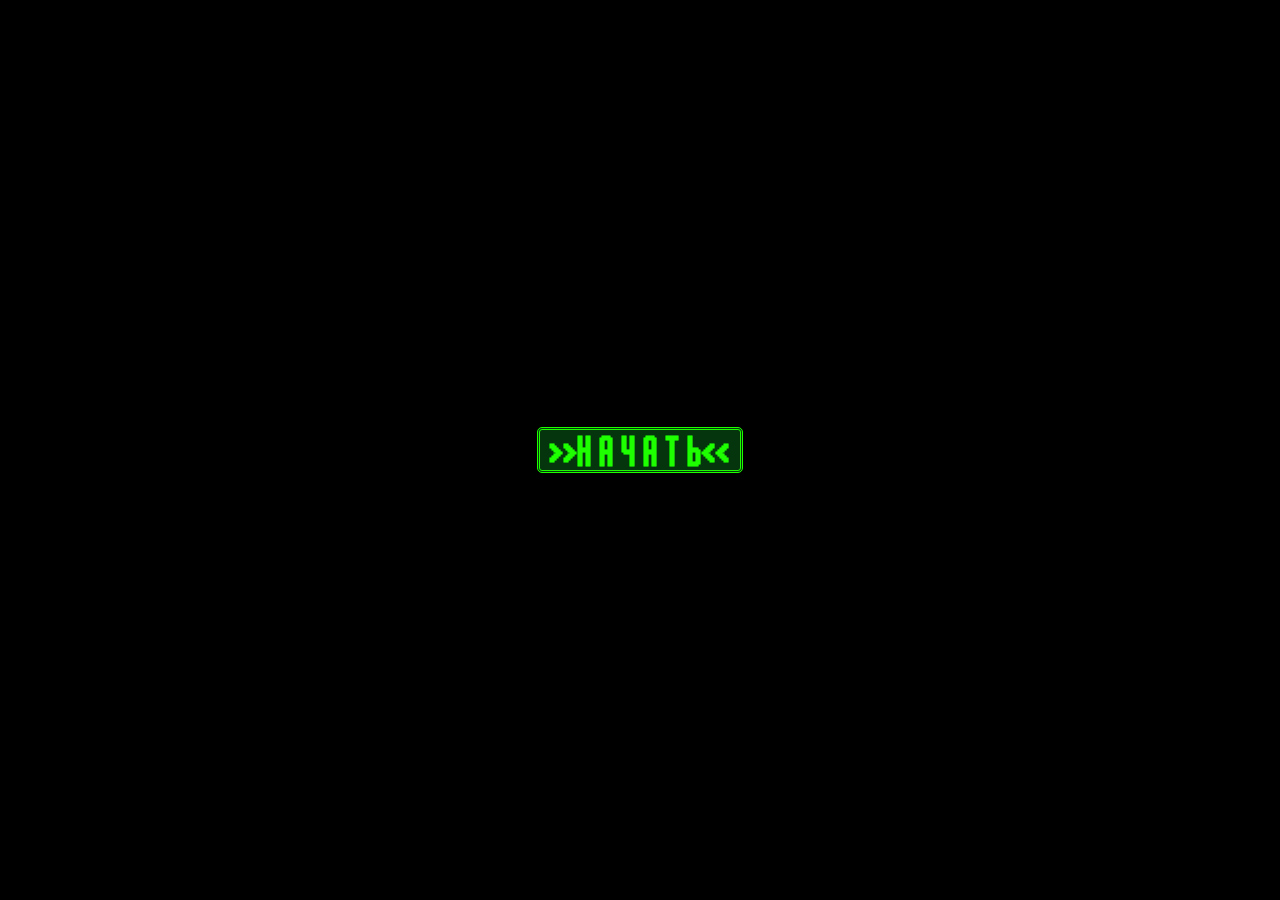
<file: index.html>
<!DOCTYPE html>
<html lang="ru">
    
<head>
    <link rel="stylesheet" href="style-startpage.css">
    <link rel="stylesheet" href="text-styles.css">
    <link rel="shortcut icon" href="img/home-passive.jpg" type="img/jpg">
    <meta charset="utf-8">
    <meta name="description" content="Проект по информатике 10А класса, Ростова-на-Дону, МБОУ школы № 92.">
    <meta name="author" content="Тупикин Олег, Чеботарев Владимир, Маслакова Светлана, Ункинов Адьян, Гроссман Егор">
    <!--<meta http-equiv="Refresh" content="3" />-->
    <title> &lt;Стартовая Проект 10"А"&gt; </title>
    <script></script>
</head>

<!--
    1. Заменил знаки '<' и '>' на соответствующие коды этих символов, так как это решение может негативно повлиять на верстку
        сайта, потому что таким образом описываются теги HTML. Лучше использовать &lt; вместе '<', &gt; вместо '>'
-->

<body>
    <div class="start_page__wrapper">
        <div id="info">
            <div class="goto_button" onclick="gotoHomePage()">
                <h1>>>Н А Ч А Т Ь<<</h1>
            </div>
        </div>
    </div>
    <script>
        let gotoHomePage = function () {
            let element = document.getElementById('info')
            element.classList.add('collapse')
            setTimeout(() => {
                this.location.href = "hub_2.html"
            }, 500)
        }
    </script>
</body>
</html>
</file>
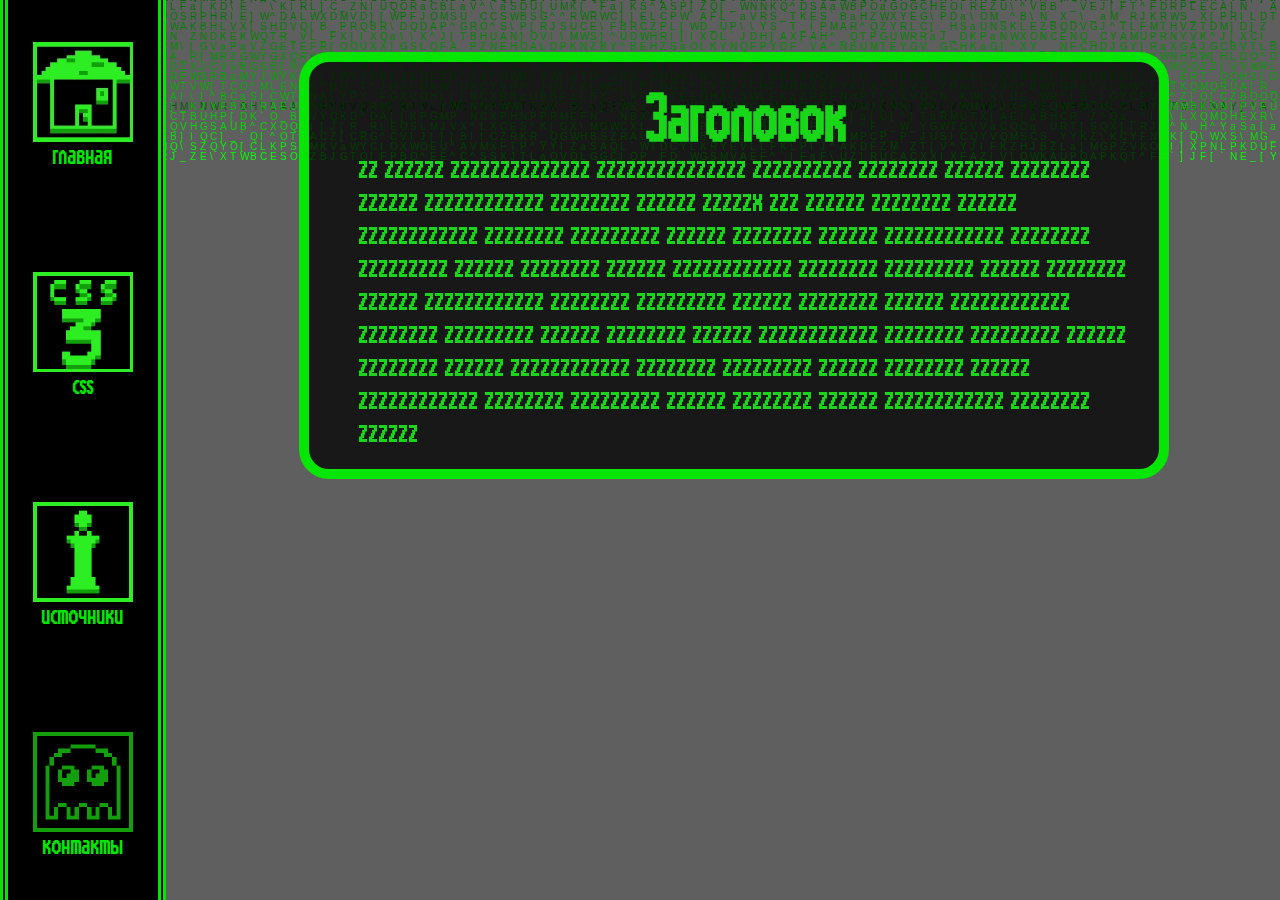
<file: contacts.html>
<!DOCTYPE html>
<html lang="ru">
<head>
    <link rel="stylesheet" href="./style/style-sources.css">
    <link rel="stylesheet" href="./style/header-style.css">
    <link rel="stylesheet" href="./style/common-style.css">
    <link rel="shortcut icon" href="img/Contacts-passive.png" type="img/jpg">
    <meta charset="utf-8">
    <meta name="description" content="Проект по информатике 10А класса, Ростова-на-Дону, МБОУ школы № 92.">
    <meta name="author" content="Тупикин Олег, Чеботарев Владимир, Маслакова Светлана, Ункинов Адьян, Гроссман Егор">
    <title> &lt;Контакты&gt; Проект 10"А" </title>
</head>
<body>
<header>
    <a href="hub_2.html" id="css_page-" data-micron="pop" class="header_link">
        <div class="header_image header_image_home__passive">
        </div>
        <span class="header_page_title">
            главная
        </span>
    </a>
    <a href="effects.html" id="css_page" data-micron="pop" class="header_link">
        <div class="header_image header_image_css__passive">
        </div>
        <span class="header_page_title">
            css
        </span>
    </a>
    <a href="sources.html" id="info_page" data-micron="pop" class="header_link">
        <div class="header_image header_image_info__passive">
        </div>
        <span class="header_page_title">
            источники
        </span>
    </a>
    <a href="#" id="contacts_page" data-micron="pop" class="header_link">
        <div class="header_image header_image_contacts__active">
        </div>
        <span class="header_page_title">
            контакты
        </span>
    </a>
</header>
<!------------------------------------------------------------------------------->
<canvas id="q" style="z-index: -100;"></canvas>
<script>
    s = window.screen;
    var width = q.width = s.width;
    var height = q.height = s.height;
    var letters = Array(256).join(1).split('');

    var draw = function () {
        q.getContext('2d').fillStyle='rgba(0,0,0,.05)';
        q.getContext('2d').fillRect(0,0,width,height);
        q.getContext('2d').fillStyle='#0F0';
        letters.map(function(y_pos, index){
            text = String.fromCharCode(65+Math.random()*33);
            x_pos = index * 10;
            q.getContext('2d').fillText(text, x_pos, y_pos);
            letters[index] = (y_pos > 758 + Math.random() * 1e4) ? 0 : y_pos + 10;
        });
    };
    setInterval(draw, 33);
</script>
<!-------------------------------------------------------------------------------->
<main>
    <div id="allinfo" style="z-index: 2;">
        <div class="info" style="z-index: 3;" id="info">
            <span class="cvet"><h1>Заголовок</h1><p>zz zzzzzz zzzzzzzzzzzzzz zzzzzzzzzzzzzzz zzzzzzzzzz zzzzzzzz zzzzzz zzzzzzzz zzzzzz zzzzzzzzzzzz zzzzzzzz zzzzzz  zzzzzx zzz zzzzzz zzzzzzzz zzzzzz zzzzzzzzzzzz zzzzzzzz zzzzzzzzz zzzzzz zzzzzzzz zzzzzz zzzzzzzzzzzz zzzzzzzz zzzzzzzzz zzzzzz zzzzzzzz zzzzzz zzzzzzzzzzzz zzzzzzzz zzzzzzzzz zzzzzz zzzzzzzz zzzzzz zzzzzzzzzzzz zzzzzzzz zzzzzzzzz zzzzzz zzzzzzzz zzzzzz zzzzzzzzzzzz zzzzzzzz zzzzzzzzz zzzzzz zzzzzzzz zzzzzz zzzzzzzzzzzz zzzzzzzz zzzzzzzzz zzzzzz zzzzzzzz zzzzzz zzzzzzzzzzzz zzzzzzzz zzzzzzzzz zzzzzz zzzzzzzz zzzzzz zzzzzzzzzzzz zzzzzzzz zzzzzzzzz zzzzzz zzzzzzzz zzzzzz zzzzzzzzzzzz zzzzzzzz zzzzzz</p></span>
        </div>
    </div>
</main>
</body>
</html>
</file>
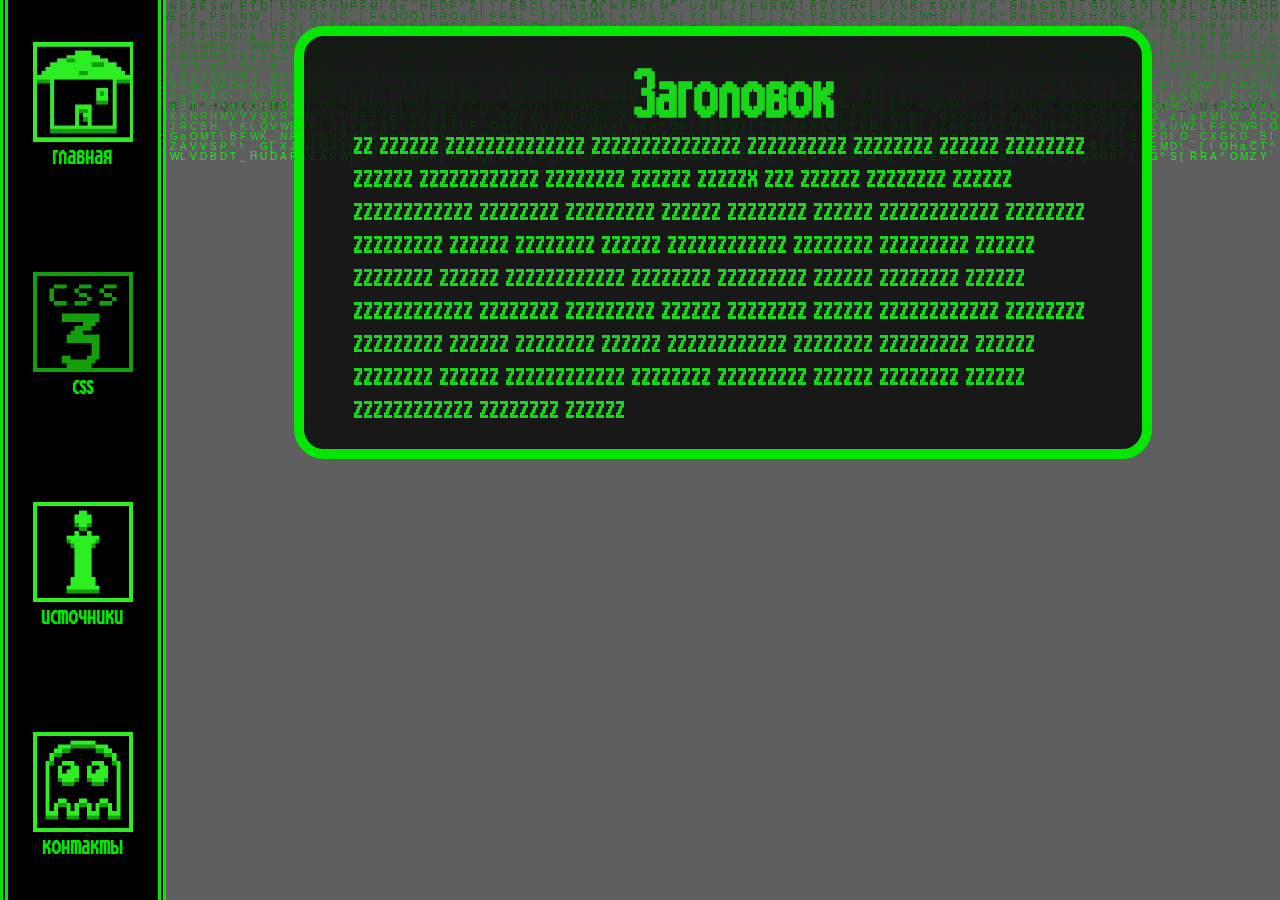
<file: effects.html>
<!DOCTYPE html>
<html lang="ru">
<head>
    <link rel="stylesheet" href="style/style-Page1.css">
    <link rel="shortcut icon" href="img/css-passive.png" type="img/jpg">
    <link rel="stylesheet" href="./style/header-style.css">
    <link rel="stylesheet" href="./style/common-style.css">
    <meta charset="utf-8">
    <meta name="description" content="Проект по информатике 10А класса, Ростова-на-Дону, МБОУ школы № 92.">
    <meta name="author" content="Тупикин Олег, Чеботарев Владимир, Маслакова Светлана, Ункинов Адьян, Гроссман Егор">
    <!--<meta http-equiv="Refresh" content="3" />-->
    <title> &lt;Эффекты CSS&gt; Проект 10"А" </title>
</head>
<body>
    <header>
        <a href="hub_2.html" id="css_page-" data-micron="pop" class="header_link">
            <div class="header_image header_image_home__passive">
            </div>
            <span class="header_page_title">
            главная
        </span>
        </a>
        <a href="#" id="css_page" data-micron="pop" class="header_link">
            <div class="header_image header_image_css__active">
            </div>
            <span class="header_page_title">
            css
        </span>
        </a>
        <a href="sources.html" id="info_page" data-micron="pop" class="header_link">
            <div class="header_image header_image_info__passive">
            </div>
            <span class="header_page_title">
            источники
        </span>
        </a>
        <a href="contacts.html" id="contacts_page" data-micron="pop" class="header_link">
            <div class="header_image header_image_contacts__passive">
            </div>
            <span class="header_page_title">
            контакты
        </span>
        </a>
    </header>
 <!------------------------------------------------------------------------------->
<canvas id="q" style="z-index: -100;"></canvas>
<script>
     s = window.screen; 
    var width = q.width = s.width;
    var height = q.height = s.height;
    var letters = Array(256).join(1).split('');
    
    var draw = function () {
      q.getContext('2d').fillStyle='rgba(0,0,0,.05)';
      q.getContext('2d').fillRect(0,0,width,height);
      q.getContext('2d').fillStyle='#0F0';
      letters.map(function(y_pos, index){
      text = String.fromCharCode(65+Math.random()*33);
      x_pos = index * 10;
      q.getContext('2d').fillText(text, x_pos, y_pos);
      letters[index] = (y_pos > 758 + Math.random() * 1e4) ? 0 : y_pos + 10;
      });
    };
    setInterval(draw, 33);
     </script>  
<!-------------------------------------------------------------------------------->
<main>
    <div id="allinfo" style="z-index: 2;">
    <div class="info" style="z-index: 3;" id="info">
        <span class="cvet"><h1>Заголовок</h1><p>zz zzzzzz zzzzzzzzzzzzzz zzzzzzzzzzzzzzz zzzzzzzzzz zzzzzzzz zzzzzz zzzzzzzz zzzzzz zzzzzzzzzzzz zzzzzzzz zzzzzz  zzzzzx zzz zzzzzz zzzzzzzz zzzzzz zzzzzzzzzzzz zzzzzzzz zzzzzzzzz zzzzzz zzzzzzzz zzzzzz zzzzzzzzzzzz zzzzzzzz zzzzzzzzz zzzzzz zzzzzzzz zzzzzz zzzzzzzzzzzz zzzzzzzz zzzzzzzzz zzzzzz zzzzzzzz zzzzzz zzzzzzzzzzzz zzzzzzzz zzzzzzzzz zzzzzz zzzzzzzz zzzzzz zzzzzzzzzzzz zzzzzzzz zzzzzzzzz zzzzzz zzzzzzzz zzzzzz zzzzzzzzzzzz zzzzzzzz zzzzzzzzz zzzzzz zzzzzzzz zzzzzz zzzzzzzzzzzz zzzzzzzz zzzzzzzzz zzzzzz zzzzzzzz zzzzzz zzzzzzzzzzzz zzzzzzzz zzzzzzzzz zzzzzz zzzzzzzz zzzzzz zzzzzzzzzzzz zzzzzzzz zzzzzz</p></span>
    </div>   
</div>
</main>
</body>
</html>
</file>
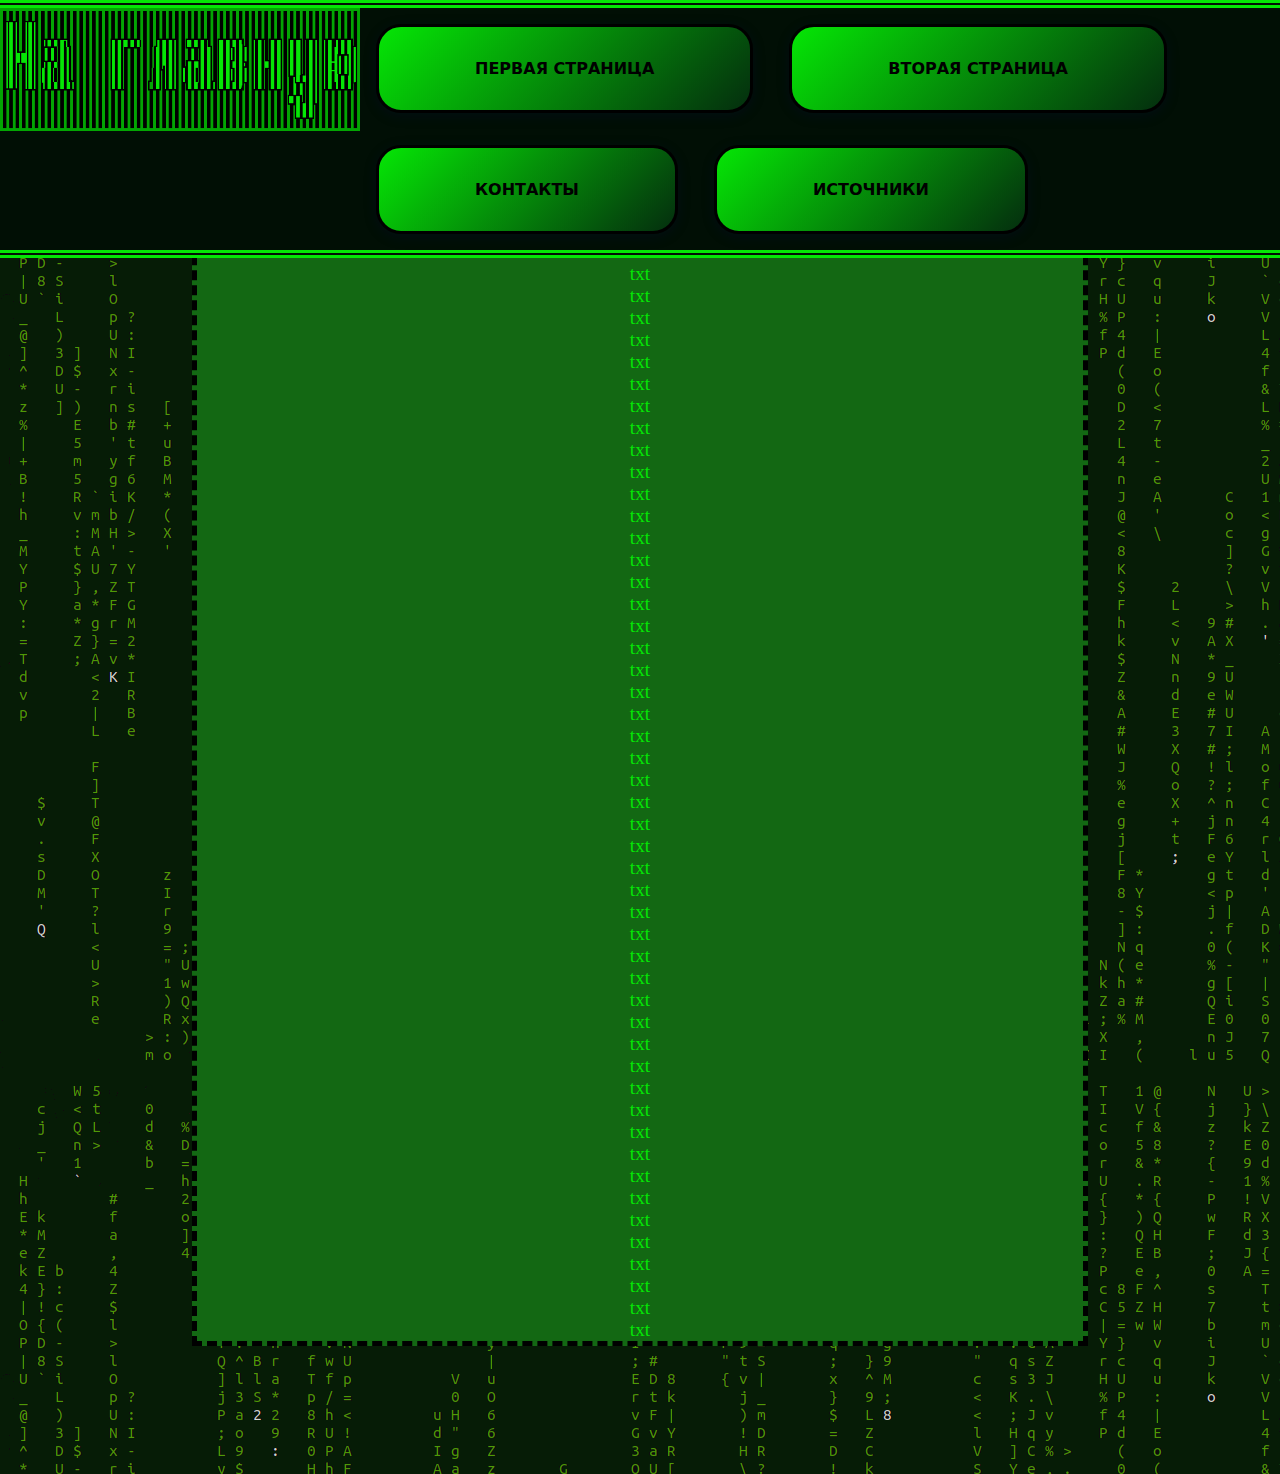
<file: hub.html>
<!DOCTYPE html>
<html lang="ru">
<head>
    <link rel="stylesheet" href="style/style-hub.css">
    <link rel="stylesheet" href="style/style-nav.css">
    <link rel="shortcut icon" href="../img/favicon.png" type="img/png">
     <meta charset="utf-8">
     <meta name="description" content="Проект по информатике 10А класса, Ростовской МБОУ школы №92.">
     <meta name="author" content="Тупикин Олег">
     <!--<meta http-equiv="Refresh" content="3" />-->
     <title>Проект по информатике | 6 группа</title>
</head>
<header></header>
<body><nav>
     <div id="header">

        <a href="hub.html" id="pagehub" ><img src="img/Tohub-passive.jpg" width="360" align="left"></a></li>
        <a href="effects.html" class="button" id="page1" data-micron="pop">Первая страница</a>
        <a href="sources.html" class="button" id="page2" data-micron="pop">Вторая страница</a>
        <a href="sources.html" class="button" id="page3" data-micron="bounce">Контакты</a>
        <a href="Page4.html" class="button" id="page4" data-micron="tada">Источники</a>
    </ul>

     </div>
    </nav>
<menu>
<div id="info">
<big><p>txt</p><p>txt</p><p>txt</p><p>txt</p><p>txt</p><p>txt</p><p>txt</p><p>txt</p><p>txt</p><p>txt</p><p>txt</p><p>txt</p><p>txt</p><p>txt</p><p>txt</p><p>txt</p><p>txt</p><p>txt</p><p>txt</p><p>txt</p><p>txt</p><p>txt</p><p>txt</p><p>txt</p><p>txt</p><p>txt</p><p>txt</p><p>txt</p><p>txt</p><p>txt</p><p>txt</p><p>txt</p><p>txt</p><p>txt</p><p>txt</p><p>txt</p><p>txt</p><p>txt</p><p>txt</p><p>txt</p><p>txt</p><p>txt</p><p>txt</p><p>txt</p><p>txt</p><p>txt</p><p>txt</p><p>txt</p><p>txt</p><p>txt</p><p>txt</p><p>txt</p><p>txt</p></big>
</div>
</menu>
    </body>
 </html>
</file>
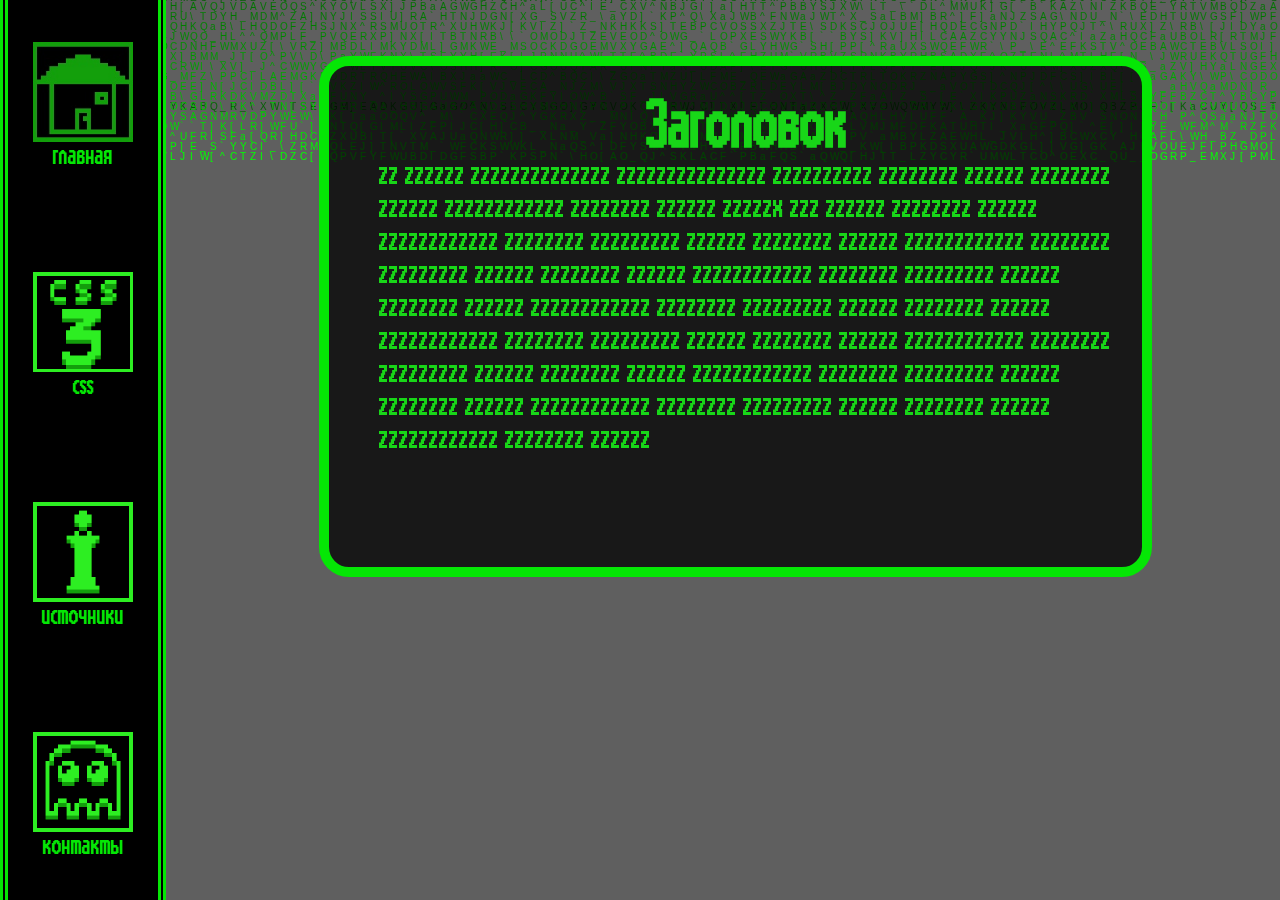
<file: hub_2.html>
<head>
    <link rel="stylesheet" href="./style/style-hub_2.css">
    <link rel="stylesheet" href="./style/header-style.css">
    <link rel="stylesheet" href="./style/common-style.css">
    <link rel="shortcut icon" href="img/home-passive.jpg" type="img/jpg">
    <meta charset="utf-8">
    <meta name="description" content="Проект по информатике 10А класса, Ростова-на-Дону, МБОУ школы № 92.">
    <meta name="author" content="Тупикин Олег, Чеботарев Владимир, Маслакова Светлана, Ункинов Адьян, Гроссман Егор">
    <!--<meta http-equiv="Refresh" content="3" />-->
    <title> &lt;Главная&gt; Проект 10"А" </title>
</head>
<body>
    <header>
        <a href="#" id="css_page-" data-micron="pop" class="header_link">
            <div class="header_image header_image_home__active">
            </div>
            <span class="header_page_title">
            главная
        </span>
        </a>
        <a href="effects.html" id="css_page" data-micron="pop" class="header_link">
            <div class="header_image header_image_css__passive">
            </div>
            <span class="header_page_title">
            css
        </span>
        </a>
        <a href="sources.html" id="info_page" data-micron="pop" class="header_link">
            <div class="header_image header_image_info__passive">
            </div>
            <span class="header_page_title">
            источники
        </span>
        </a>
        <a href="contacts.html" id="contacts_page" data-micron="pop" class="header_link">
            <div class="header_image header_image_contacts__passive">
            </div>
            <span class="header_page_title">
            контакты
        </span>
        </a>
    </header>
 <!------------------------------------------------------------------------------->
<canvas id="q" style="z-index: -100;"></canvas>

<script>
    s = window.screen;
    var width = q.width = s.width;
    var height = q.height = s.height;
    var letters = Array(256).join(1).split('');
    
    var draw = function () {
      q.getContext('2d').fillStyle='rgba(0,0,0,.05)';
      q.getContext('2d').fillRect(0,0,width,height);
      q.getContext('2d').fillStyle='#0F0';
      letters.map(function(y_pos, index){
      text = String.fromCharCode(65+Math.random()*33);
      x_pos = index * 10;
      q.getContext('2d').fillText(text, x_pos, y_pos);
      letters[index] = (y_pos > 758 + Math.random() * 1e4) ? 0 : y_pos + 10;
      });
    };
    setInterval(draw, 33);
    
     </script>  
<!-------------------------------------------------------------------------------->
<main>
    <div id="allinfo" style="z-index: 2;">
    <div class="info" style="z-index: 3;" id="info">
        <span class="cvet"><h1>Заголовок</h1><p>zz zzzzzz zzzzzzzzzzzzzz zzzzzzzzzzzzzzz zzzzzzzzzz zzzzzzzz zzzzzz zzzzzzzz zzzzzz zzzzzzzzzzzz zzzzzzzz zzzzzz  zzzzzx zzz zzzzzz zzzzzzzz zzzzzz zzzzzzzzzzzz zzzzzzzz zzzzzzzzz zzzzzz zzzzzzzz zzzzzz zzzzzzzzzzzz zzzzzzzz zzzzzzzzz zzzzzz zzzzzzzz zzzzzz zzzzzzzzzzzz zzzzzzzz zzzzzzzzz zzzzzz zzzzzzzz zzzzzz zzzzzzzzzzzz zzzzzzzz zzzzzzzzz zzzzzz zzzzzzzz zzzzzz zzzzzzzzzzzz zzzzzzzz zzzzzzzzz zzzzzz zzzzzzzz zzzzzz zzzzzzzzzzzz zzzzzzzz zzzzzzzzz zzzzzz zzzzzzzz zzzzzz zzzzzzzzzzzz zzzzzzzz zzzzzzzzz zzzzzz zzzzzzzz zzzzzz zzzzzzzzzzzz zzzzzzzz zzzzzzzzz zzzzzz zzzzzzzz zzzzzz zzzzzzzzzzzz zzzzzzzz zzzzzz</p></span>
    </div>   
</div>

</main>

</body>

</html>
</file>
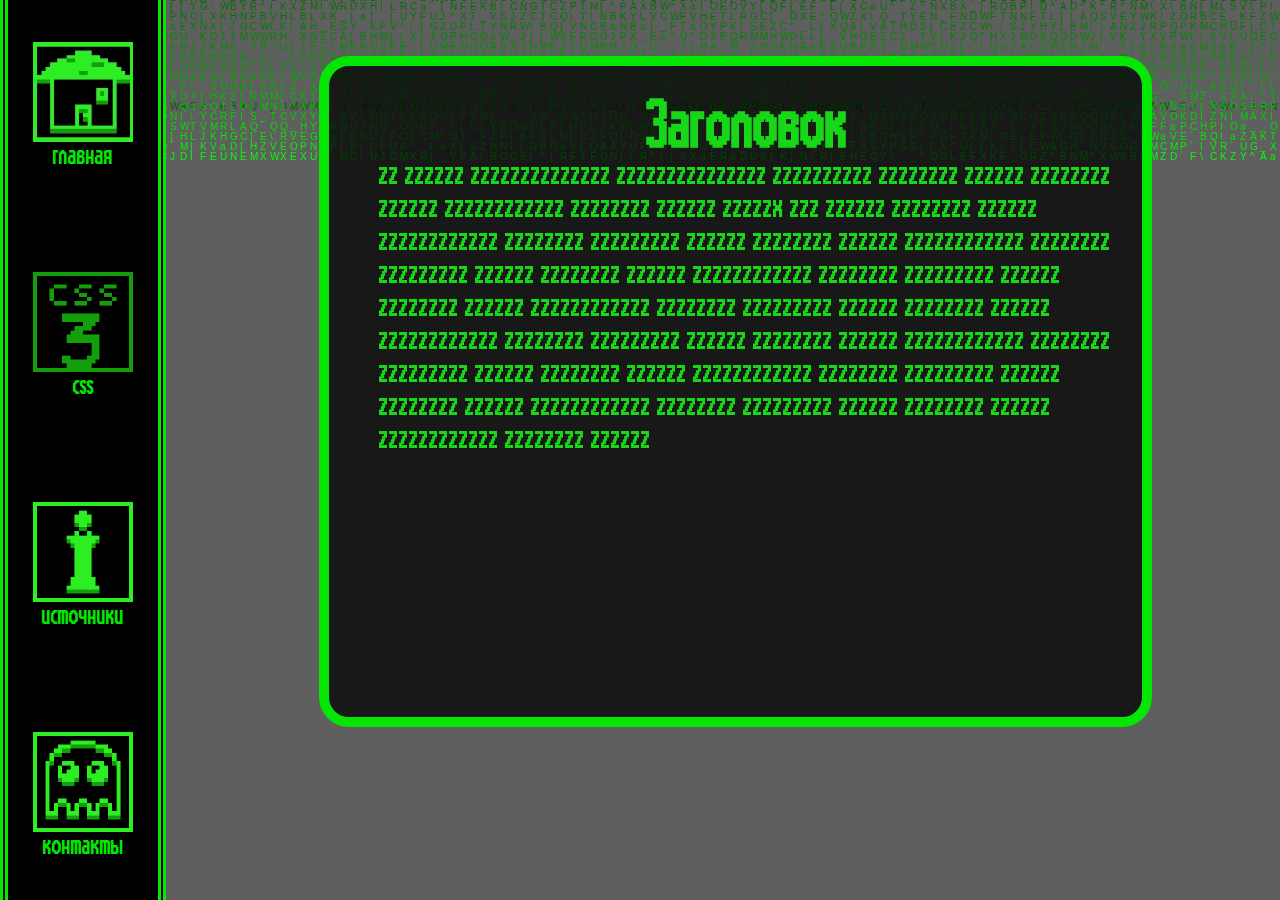
<file: Page1.html>
<!DOCTYPE html>
<html lang="ru">
    
<head>
    <link rel="stylesheet" href="style-Page1.css">
    <link rel="shortcut icon" href="img/css-passive.png" type="img/jpg">
    <meta charset="utf-8">
    <meta name="description" content="Проект по информатике 10А класса, Ростова-на-Дону, МБОУ школы № 92.">
    <meta name="author" content="Тупикин Олег, Чеботарев Владимир, Маслакова Светлана, Ункинов Адьян, Гроссман Егор">
    <!--<meta http-equiv="Refresh" content="3" />-->
    <title> &lt;Эффекты CSS&gt; Проект 10"А" </title>
</head>

<body>
 

    


<header>
    <a href="hub_2.html" id="css_page-" data-micron="pop" class="header_link">
        <div class="header_image header_image_home">
        </div>
        <span class="header_page_title">
            главная
        </span>
    </a>
    <a href="#" id="css_page" data-micron="pop" class="header_link">
        <div class="header_image header_image_css">
        </div>
        <span class="header_page_title">
            css
        </span>
    </a>
    <a href="Page2.html" id="info_page" data-micron="pop" class="header_link">
        <div class="header_image header_image_info">
        </div>
        <span class="header_page_title">
            источники
        </span>
    </a>
    <a href="Page3.html" id="contacts_page" data-micron="pop" class="header_link">
        <div class="header_image header_image_contacts">
        </div>
        <span class="header_page_title">
            контакты
        </span>
    </a>
</header>
 <!------------------------------------------------------------------------------->
<canvas id="q" style="z-index: -100;"></canvas>

<script>
        
     s = window.screen; 
    var width = q.width = s.width;
    var height = q.height = s.height;
    var letters = Array(256).join(1).split('');
    
    var draw = function () {
      q.getContext('2d').fillStyle='rgba(0,0,0,.05)';
      q.getContext('2d').fillRect(0,0,width,height);
      q.getContext('2d').fillStyle='#0F0';
      letters.map(function(y_pos, index){
      text = String.fromCharCode(65+Math.random()*33);
      x_pos = index * 10;
      q.getContext('2d').fillText(text, x_pos, y_pos);
      letters[index] = (y_pos > 758 + Math.random() * 1e4) ? 0 : y_pos + 10;
      });
    };
    setInterval(draw, 33);
    
     </script>  
<!-------------------------------------------------------------------------------->
<main>
    <div id="allinfo" style="z-index: 2;">
    <div class="info" style="z-index: 3;" id="info">
        <span class="cvet"><h1>Заголовок</h1><p>zz zzzzzz zzzzzzzzzzzzzz zzzzzzzzzzzzzzz zzzzzzzzzz zzzzzzzz zzzzzz zzzzzzzz zzzzzz zzzzzzzzzzzz zzzzzzzz zzzzzz  zzzzzx zzz zzzzzz zzzzzzzz zzzzzz zzzzzzzzzzzz zzzzzzzz zzzzzzzzz zzzzzz zzzzzzzz zzzzzz zzzzzzzzzzzz zzzzzzzz zzzzzzzzz zzzzzz zzzzzzzz zzzzzz zzzzzzzzzzzz zzzzzzzz zzzzzzzzz zzzzzz zzzzzzzz zzzzzz zzzzzzzzzzzz zzzzzzzz zzzzzzzzz zzzzzz zzzzzzzz zzzzzz zzzzzzzzzzzz zzzzzzzz zzzzzzzzz zzzzzz zzzzzzzz zzzzzz zzzzzzzzzzzz zzzzzzzz zzzzzzzzz zzzzzz zzzzzzzz zzzzzz zzzzzzzzzzzz zzzzzzzz zzzzzzzzz zzzzzz zzzzzzzz zzzzzz zzzzzzzzzzzz zzzzzzzz zzzzzzzzz zzzzzz zzzzzzzz zzzzzz zzzzzzzzzzzz zzzzzzzz zzzzzz</p></span>
         
    </div>   
</div>

</main>

</body>

</html>
</file>
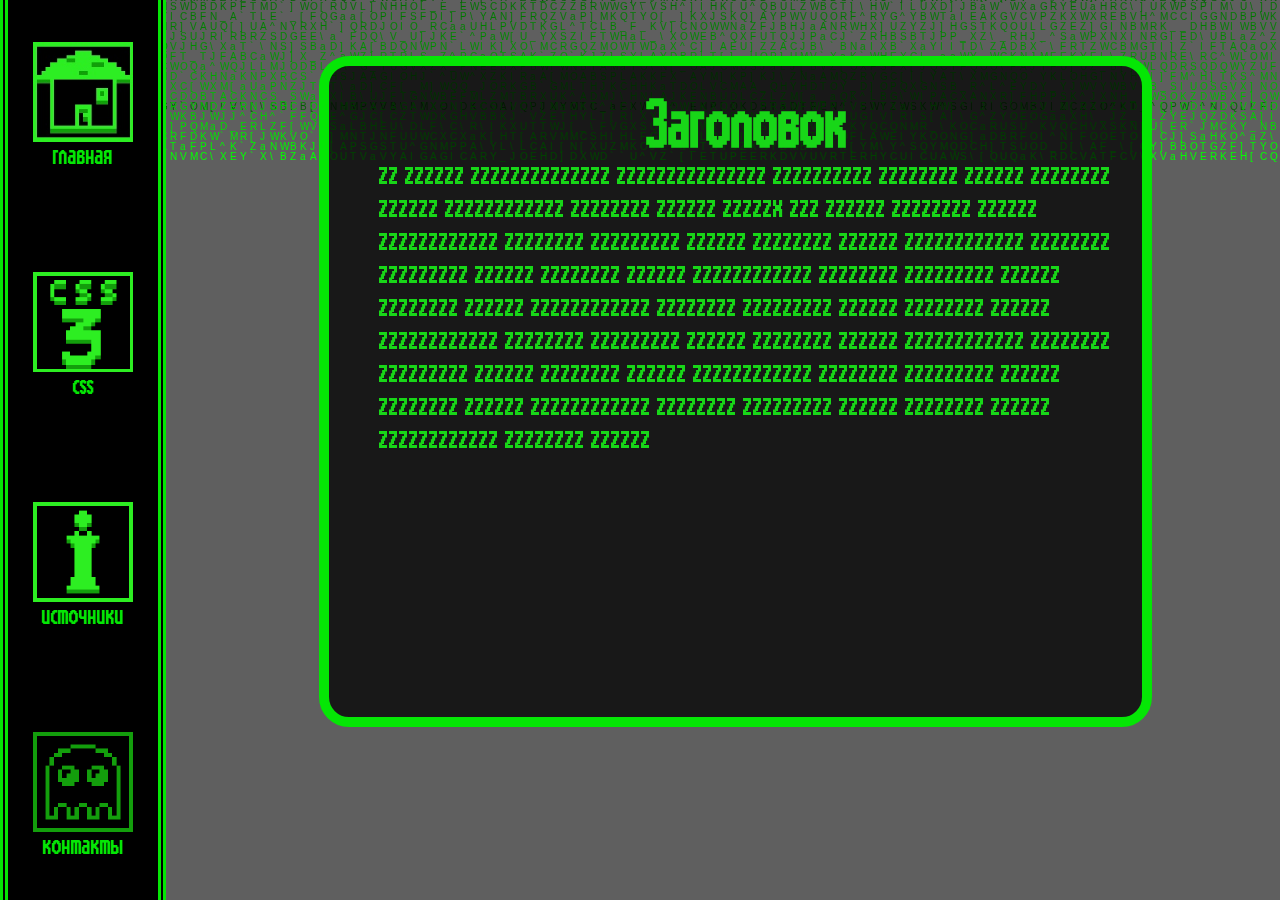
<file: Page3.html>
<!DOCTYPE html>
<html lang="ru">
    
<head>
    <link rel="stylesheet" href="style-Page3.css">
    <link rel="shortcut icon" href="img/Contacts-passive.png" type="img/jpg">
    <meta charset="utf-8">
    <meta name="description" content="Проект по информатике 10А класса, Ростова-на-Дону, МБОУ школы № 92.">
    <meta name="author" content="Тупикин Олег, Чеботарев Владимир, Маслакова Светлана, Ункинов Адьян, Гроссман Егор">
    <!--<meta http-equiv="Refresh" content="3" />-->
    <title> &lt;Контакты&gt; Проект 10"А" </title>
</head>

<body>
 

    


<header>
    <a href="hub_2.html" id="css_page-" data-micron="pop" class="header_link">
        <div class="header_image header_image_home">
        </div>
        <span class="header_page_title">
            главная
        </span>
    </a>
    <a href="Page1.html" id="css_page" data-micron="pop" class="header_link">
        <div class="header_image header_image_css">
        </div>
        <span class="header_page_title">
            css
        </span>
    </a>
    <a href="Page2.html" id="info_page" data-micron="pop" class="header_link">
        <div class="header_image header_image_info">
        </div>
        <span class="header_page_title">
            источники
        </span>
    </a>
    <a href="#" id="contacts_page" data-micron="pop" class="header_link">
        <div class="header_image header_image_contacts">
        </div>
        <span class="header_page_title">
            контакты
        </span>
    </a>
</header>
 <!------------------------------------------------------------------------------->
<canvas id="q" style="z-index: -100;"></canvas>

<script>
        
     s = window.screen; 
    var width = q.width = s.width;
    var height = q.height = s.height;
    var letters = Array(256).join(1).split('');
    
    var draw = function () {
      q.getContext('2d').fillStyle='rgba(0,0,0,.05)';
      q.getContext('2d').fillRect(0,0,width,height);
      q.getContext('2d').fillStyle='#0F0';
      letters.map(function(y_pos, index){
      text = String.fromCharCode(65+Math.random()*33);
      x_pos = index * 10;
      q.getContext('2d').fillText(text, x_pos, y_pos);
      letters[index] = (y_pos > 758 + Math.random() * 1e4) ? 0 : y_pos + 10;
      });
    };
    setInterval(draw, 33);
    
     </script>  
<!-------------------------------------------------------------------------------->
<main>
    <div id="allinfo" style="z-index: 2;">
    <div class="info" style="z-index: 3;" id="info">
        <span class="cvet"><h1>Заголовок</h1><p>zz zzzzzz zzzzzzzzzzzzzz zzzzzzzzzzzzzzz zzzzzzzzzz zzzzzzzz zzzzzz zzzzzzzz zzzzzz zzzzzzzzzzzz zzzzzzzz zzzzzz  zzzzzx zzz zzzzzz zzzzzzzz zzzzzz zzzzzzzzzzzz zzzzzzzz zzzzzzzzz zzzzzz zzzzzzzz zzzzzz zzzzzzzzzzzz zzzzzzzz zzzzzzzzz zzzzzz zzzzzzzz zzzzzz zzzzzzzzzzzz zzzzzzzz zzzzzzzzz zzzzzz zzzzzzzz zzzzzz zzzzzzzzzzzz zzzzzzzz zzzzzzzzz zzzzzz zzzzzzzz zzzzzz zzzzzzzzzzzz zzzzzzzz zzzzzzzzz zzzzzz zzzzzzzz zzzzzz zzzzzzzzzzzz zzzzzzzz zzzzzzzzz zzzzzz zzzzzzzz zzzzzz zzzzzzzzzzzz zzzzzzzz zzzzzzzzz zzzzzz zzzzzzzz zzzzzz zzzzzzzzzzzz zzzzzzzz zzzzzzzzz zzzzzz zzzzzzzz zzzzzz zzzzzzzzzzzz zzzzzzzz zzzzzz</p></span>
         
    </div>   
</div>

</main>

</body>

</html>
</file>
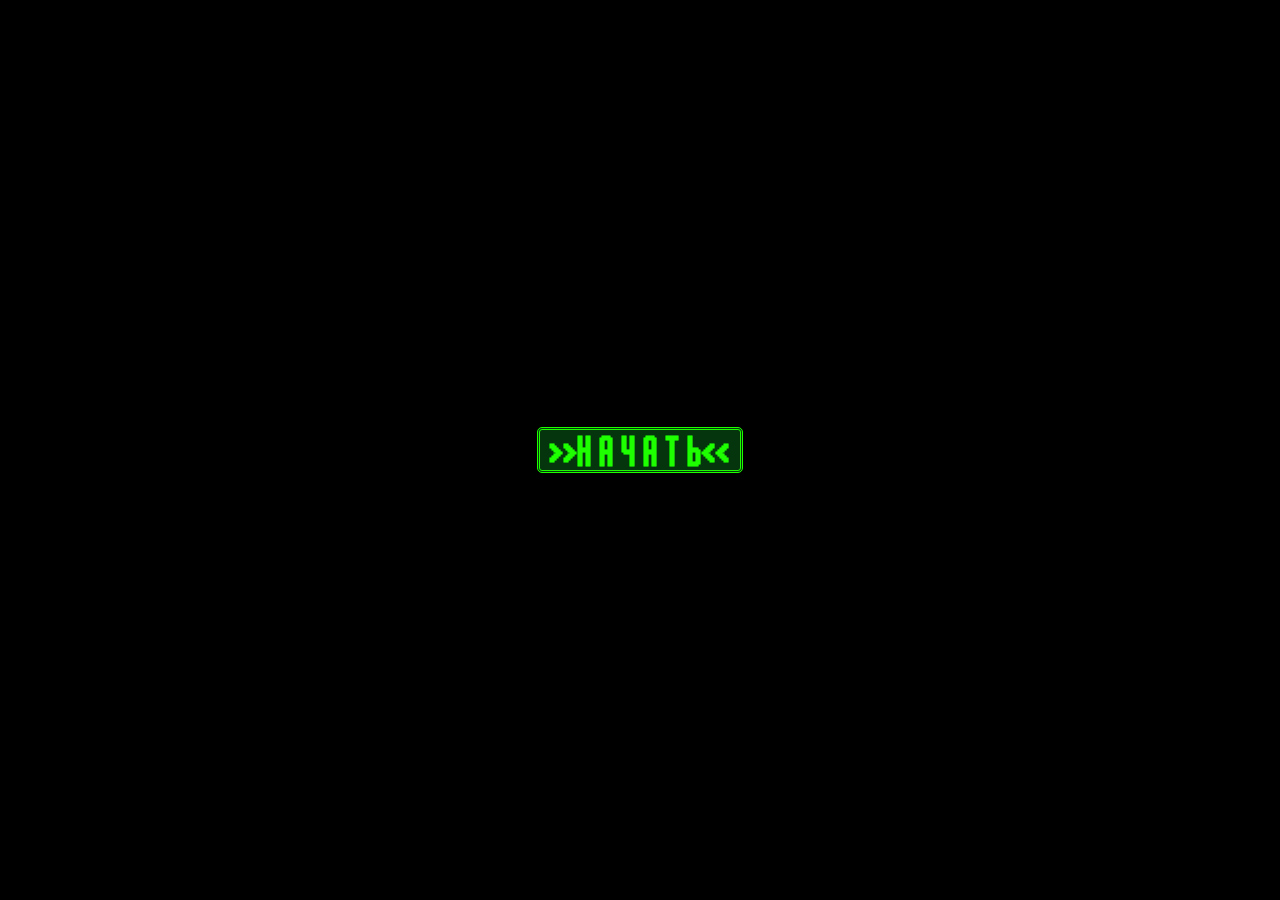
<file: Startpage.html>
<!DOCTYPE html>
<html lang="ru">
    
<head>
    <link rel="stylesheet" href="style/style-startpage.css">
    <link rel="stylesheet" href="style/text-styles.css">
    <link rel="shortcut icon" href="img/home-passive.jpg" type="img/jpg">
    <meta charset="utf-8">
    <meta name="description" content="Проект по информатике 10А класса, Ростова-на-Дону, МБОУ школы № 92.">
    <meta name="author" content="Тупикин Олег, Чеботарев Владимир, Маслакова Светлана, Ункинов Адьян, Гроссман Егор">
    <!--<meta http-equiv="Refresh" content="3" />-->
    <title> &lt;Стартовая Проект 10"А"&gt; </title>
    <script></script>
</head>

<!--
    1. Заменил знаки '<' и '>' на соответствующие коды этих символов, так как это решение может негативно повлиять на верстку
        сайта, потому что таким образом описываются теги HTML. Лучше использовать &lt; вместе '<', &gt; вместо '>'
-->

<body>
    <div class="start_page__wrapper">
        <div id="info">
            <div class="goto_button" onclick="gotoHomePage()">
                <h1>>>Н А Ч А Т Ь<<</h1>
            </div>
        </div>
    </div>
    <script>
        let gotoHomePage = function () {
            let element = document.getElementById('info')
            element.classList.add('collapse')
            setTimeout(() => {
                this.location.href = "hub_2.html"
            }, 500)
        }
    </script>
</body>
</html>
</file>
<file: style-startpage.css>
@font-face {
    font-family: Pixel;
    src: url("./fonts/pixel.ttf");
}
*{
    margin: 0;
    padding:0;
    overflow: hidden;
}

body{
    background-color: black;
    font-family: Pixel;
}
html{
    background-size: cover;
}

.start_page__wrapper {
    width: 100vw;  /* 100vw - блок занимает всю ширину страницы */
    height: 100vh; /* 100vh - блок занимает всю высоту страницы */
    /* Ниже выравниваем блок с кнопкой по центру */
    display: flex;
    align-items: center;
    justify-content: center;
}

div#info{
    background-color: rgba(5, 73, 16, 0.726);
    width: 200px;
    height: 40px;
    border: rgb(30, 255, 0) double;
    border-radius: 5px;
}

.goto_button {
    text-align: center;
    cursor: pointer;
    color: rgb(30, 255, 0) ;
}


.collapse {
    border: 1px rgb(10, 131, 10) solid !important;
    transition: 0.5s;
    width: 100%!important;
    height:0px!important;
}
span:active{
 opacity: 0;
}
</file>
<file: style/style-sources.css>
.cvet {
    color: rgb(24, 214, 24);
    font-size: 25px;
}

main {
    padding-top: 30px;
    padding-left: 25px;
    z-index: 2;
}

.info {
    border: 10px solid rgb(5,230,5);
    background: rgba(0, 0, 0, 0.74);
    margin-top: 2%;
    margin-left: 12%;
    margin-right:10%;
    margin-bottom: 3%;
    padding-left: 50px;
    padding-right: 50px;
    border-radius: 30px;
    padding-top: 2%;
    padding-bottom: 2%;
    padding-right: 2%;
    position: inherit;
    width: auto;
}

#info{
    margin-bottom: 100px;
    overflow-y: auto;
    display: flex;
    flex-direction: column;
    align-items: center;
    overflow-y: auto;
    justify-content: center;
}

#allinfo{
    margin-left: 140px;
}
</file>
<file: style/header-style.css>
header {
    height:100vh;
    width: 150px;
    position: fixed;
    background: rgb(0, 0, 0);
    z-index: 30;
    border-right: 8px double rgb(5, 230, 5);
    border-left: 8px double rgb(5, 230, 5);
    display: grid;
    grid-template-rows: repeat(4, 1fr);
    grid-gap: 20px;
    align-items: center;

}
.header_image {
    width: 100px;
    height: 100px;
    margin: 0px auto;
}


.header_button:hover{
    background: rgb(8, 46, 3);
    color: rgb(5,230,5);
    border: 3px solid rgb(5,230,5);
    transition-property: background;
    transition: .2s;
}

a, a:visited, a:active, a:hover {
    text-decoration: none;
}

.header_image_home__passive {
    background: url('../img/home-passive.jpg');
    background-size: cover;
}
.header_image_home__active {
    background: url('../img/home-active.jpg');
    background-size: cover;
}
.header_image_home__passive:active {
    background: url('../img/home-active.jpg');
    background-size: cover;
}

.header_image_css__passive {
    background: url('../img/css-passive.png');
    background-size: cover;
}
.header_image_css__active {
    background: url('../img/css-active.png');
    background-size: cover;
}
.header_image_css__passive:active {
    background: url('../img/css-active.png');
    background-size: cover;
}

.header_image_info__passive {
    background: url('../img/info-passive.png');
    background-size: cover;
}

.header_image_info__active {
    background: url('../img/info-active.png');
    background-size: cover;
}

.header_image_info__passive {
    background: url('../img/info-passive.png');
    background-size: cover;
}

.header_image_info__passive:active {
    background: url('../img/Info-active.png');
    background-size: cover;
}

.header_image_contacts__passive {
    background: url('../img/Contacts-passive.png');
    background-size: cover;
}

.header_image_contacts__active {
    background: url('../img/Contacts-active.png');
    background-size: cover;
}

.header_image_contacts__passive:active {
    background: url('../img/Contacts-active.png');
    background-size: cover;
}

.header_page_title {
    font-size: 20px;
    color: rgb(5,230,5);
    margin: 0px auto;
    text-decoration: none;
    text-align: center;
}

.header_link {
    display: flex;
    flex-direction: column;
}
</file>
<file: style/common-style.css>
@font-face {
    font-family: Pixel;
    src: url("../fonts/pixel.ttf");
}

*{
    margin:0px;
    padding:0px;
    z-index:0;
}
body{
    background-size: cover;
    width:100%;
    z-index:0;
    font-family: Pixel;
}

canvas{
    position: fixed;
}


h1{
    text-align: center;
}

::-webkit-scrollbar   {
    background-color: rgba(0, 0, 0, 0);
}
::-webkit-scrollbar-thumb{
    border: 1px rgb(5,230,5) double ;
    border-radius: 10px;
    background-color: rgba(0, 0, 0, 0);
}
body::-webkit-scrollbar{
    background-color:black;
}
body::-webkit-scrollbar-thumb{
    border: 1px rgb(5,230,5)  double ;
    border-radius: 10px;
    background-color: rgb(2, 58, 2);

}
body::-webkit-scrollbar-corner  {background-color: black;  }
</file>
<file: style/style-Page1.css>
.cvet {
    color: rgb(24, 214, 24);
    font-size: 25px;
}

.info {
    border: 10px solid rgb(5,230,5);
    background: rgba(0, 0, 0, 0.74);
    margin-top: 2%;
    margin-left: 12%;
    margin-right:10%;
    margin-bottom: 3%;
    padding-left: 50px;
    padding-right: 50px;
    border-radius: 30px;
    padding-top: 2%;
    padding-bottom: 2%;
    padding-right: 2%;
    position: inherit;
    width: auto;
}

#info{
margin-bottom: 100px;
position: absolute;

}

canvas{
    position: fixed;

}
#allinfo{
margin-left: 140px;
}
h1{
text-align: center;    
}
</file>
<file: style/style-hub.css>
*{
    
    margin:0px;
  padding:0px;

}      
body{
    background-size: cover;
    background: url(../img/hero-bg.jpg);
width:100%;
z-index:0;

}
#info{
    
    padding-top:175px;

}
menu{
    
    border-right: 5px dashed  black;
    border-left: 5px dashed black;
    border-bottom: 5px dashed black;
    background: rgb(19, 104, 19);
    margin-left:15% ;
    margin-right:15% ; 
    margin-bottom:10% ; 

}

.svet {
    color: rgb(31, 207, 31);}

#header {

    width:100%;
    position: fixed;
    background: rgb(1, 15, 5);
    display: block;
    z-index: 10;
    border-bottom: 8px double rgb(5, 230, 5);
    border-top: 8px double rgb(5, 230, 5);
   
}
#topmenu li {

    display: inline;
    margin-right: 150px;
    padding: 0px;

}
#topmenu img { 
     margin-top: 10px;
     padding-bottom:10px;
    }
#hubpage{ 
margin-bottom: 0;
padding-bottom: 0;
}
p{
    
    color:rgb(5, 230, 5);
    text-align: center;

}
</file>
<file: style/style-nav.css>
.button{

    text-align: center;
    cursor: pointer;
    padding: 2rem 6rem;
    display: inline-block;
    border-radius: 25px;
    margin: 1rem;
    text-decoration: none;
    font-family: system-ui;
    font-size: 16px;
    font-weight: 900;
    text-transform: uppercase;
    color: rgb(0, 0, 0) !important;
    background-image: linear-gradient(-45deg, #042e0e 0, rgb(5,230,5) 100%);
    box-shadow: 0 3px 13px 0 rgba(14, 9, 73, 0.2),
      0 11px 21px 0 rgba(255, 166, 220, 0.004);
      border: 3px solid rgb(0, 0, 0)
}
nav a{ transition: background 0.5s;}
nav a:hover:not([id="pagehub"]){ background: rgb(8, 46, 3) ;
color: rgb(5,230,5) !important;
border: 3px solid rgb(5,230,5) }
</file>
<file: style/style-hub_2.css>
@font-face {
    font-family: Pixel;
    src: url("../fonts/pixel.ttf");
}

*{
    margin:0px;
    padding:0px;
    z-index:0;
}
body{
    background-size: cover;
    width:100%;
    z-index:0;
    font-family: Pixel;
}

.cvet {
    color: rgb(24, 214, 24);
    font-size: 25px;
}

header {
    height:100vh;
    width: 150px;
    position: fixed;
    background: rgb(0, 0, 0);
    z-index: 30;
    border-right: 8px double rgb(5, 230, 5);
    border-left: 8px double rgb(5, 230, 5);
    display: grid;
    grid-template-rows: repeat(4, 1fr);
    grid-gap: 20px;
    align-items: center;
    overflow-y: auto;
}
.header_image {
    width: 100px;
    height: 100px;
    margin: 0px auto;
}


.header_button:hover{
    background: rgb(8, 46, 3);
    color: rgb(5,230,5);
    border: 3px solid rgb(5,230,5);
    transition-property: background;
    transition: .2s;
}

a, a:visited, a:active, a:hover {
    text-decoration: none;
}

.header_image_home {
    background: url('../img/home-active.jpg');
    background-size: cover;
}


.header_image_css {
    background: url('../img/css-passive.png');
    background-size: cover;
}
.header_image_css:active {
    background: url('../img/css-active.png');
    background-size: cover;
}

.header_image_info {
    background: url('../img/info-passive.png');
    background-size: cover;
}
.header_image_info:active {
    background: url('../img/Info-active.png');
    background-size: cover;
}

.header_image_contacts {
    background: url('../img/Contacts-passive.png');
    background-size: cover;
}
.header_image_contacts:active {
    background: url('../img/Contacts-active.png');
    background-size: cover;
}

.header_page_title {
    font-size: 20px;
    color: rgb(5,230,5);
    margin: 0px auto;
    text-decoration: none;
    text-align: center;
}

.header_link {
    display: flex;
    flex-direction: column;
}

main {
    padding-top: 30px;
    padding-left: 25px;
    z-index: 2;
}

.info {
    border: 10px solid rgb(5,230,5);
    background: rgba(0, 0, 0, 0.74);
    margin-top: 2%;
    margin-left: 12%;
    margin-right:10%;
    margin-bottom: 3%;
    padding-left: 50px;
    padding-right: 50px;
    border-radius: 30px;
    padding-top: 2%;
    padding-bottom: 2%;
    padding-right: 2%;
    position: inherit;
    width: auto;
    height:50%;
    overflow-y: auto;
}

#info{
margin-bottom: 100px;
position: absolute;

}

canvas{
    position: fixed;

}
#allinfo{
margin-left: 140px;
}
h1{
text-align: center;    
}

/*::-webkit-scrollbar   {*/
/*     background-color: rgba(0, 0, 0, 0);*/
/*}*/
/*::-webkit-scrollbar-thumb{*/
/*     border: 1px rgb(5,230,5) double ; */
/*     border-radius: 10px;*/
/*     background-color: rgba(0, 0, 0, 0);*/
/*}*/
/*body::-webkit-scrollbar{*/
/*    background-color:black;*/
/*}*/
/*body::-webkit-scrollbar-thumb{*/
/*    border: 1px rgb(5,230,5)  double ; */
/*    border-radius: 10px;*/
/*    background-color: rgb(2, 58, 2);*/
/*    */
/*}*/
/*body::-webkit-scrollbar-corner  {background-color: black;  }*/
/* Перенес это все в common-style.css*/
</file>
<file: style-Page1.css>
@font-face {
    font-family: Pixel;
    src: url("./fonts/pixel.ttf");
}

*{
    margin:0px;
    padding:0px;
    z-index:0;
}
body{
    background-size: cover;
    width:100%;
    z-index:0;
    font-family: Pixel;
}

.cvet {
    color: rgb(24, 214, 24);
    font-size: 25px;
}

header {
    height:100vh;
    width: 150px;
    position: fixed;
    background: rgb(0, 0, 0);
    z-index: 30;
    border-right: 8px double rgb(5, 230, 5);
    border-left: 8px double rgb(5, 230, 5);
    display: grid;
    grid-template-rows: repeat(4, 1fr);
    grid-gap: 20px;
    align-items: center;
    
}
.header_image {
    width: 100px;
    height: 100px;
    margin: 0px auto;
}


.header_button:hover{
    background: rgb(8, 46, 3);
    color: rgb(5,230,5);
    border: 3px solid rgb(5,230,5);
    transition-property: background;
    transition: .2s;
}

a, a:visited, a:active, a:hover {
    text-decoration: none;
}

.header_image_home {
    background: url('./img/home-passive.jpg');
    background-size: cover;
}
.header_image_home:active {
    background: url('./img/home-active.jpg');
    background-size: cover;
}

.header_image_css {
    background: url('./img/css-active.png');
    background-size: cover;
}

.header_image_info {
    background: url('./img/info-passive.png');
    background-size: cover;
}
.header_image_info:active {
    background: url('./img/info-active.png');
    background-size: cover;
}

.header_image_contacts {
    background: url('./img/Contacts-passive.png');
    background-size: cover;
}
.header_image_contacts:active {
    background: url('./img/Contacts-active.png');
    background-size: cover;
}

.header_page_title {
    font-size: 20px;
    color: rgb(5,230,5);
    margin: 0px auto;
    text-decoration: none;
    text-align: center;
}

.header_link {
    display: flex;
    flex-direction: column;
}

main {
    padding-top: 30px;
    padding-left: 25px;
    z-index: 2;
}

.info {
    border: 10px solid rgb(5,230,5);
    background: rgba(0, 0, 0, 0.74);
    margin-top: 2%;
    margin-left: 12%;
    margin-right:10%;
    margin-bottom: 3%;
    padding-left: 50px;
    padding-right: 50px;
    border-radius: 30px;
    padding-top: 2%;
    padding-bottom: 2%;
    padding-right: 2%;
    position: inherit;
    width: auto;
    height:600px;
}

#info{
margin-bottom: 100px;
position: absolute;

}

canvas{
    position: fixed;

}
#allinfo{
margin-left: 140px;
}
h1{
text-align: center;    
}
</file>
<file: style-Page3.css>
@font-face {
    font-family: Pixel;
    src: url("./fonts/pixel.ttf");
}

*{
    margin:0px;
    padding:0px;
    z-index:0;
}
body{
    background-size: cover;
    width:100%;
    z-index:0;
    font-family: Pixel;
}

.cvet {
    color: rgb(24, 214, 24);
    font-size: 25px;
}

header {
    height:100vh;
    width: 150px;
    position: fixed;
    background: rgb(0, 0, 0);
    z-index: 30;
    border-right: 8px double rgb(5, 230, 5);
    border-left: 8px double rgb(5, 230, 5);
    display: grid;
    grid-template-rows: repeat(4, 1fr);
    grid-gap: 20px;
    align-items: center;
    
}
.header_image {
    width: 100px;
    height: 100px;
    margin: 0px auto;
}


.header_button:hover{
    background: rgb(8, 46, 3);
    color: rgb(5,230,5);
    border: 3px solid rgb(5,230,5);
    transition-property: background;
    transition: .2s;
}

a, a:visited, a:active, a:hover {
    text-decoration: none;
}

.header_image_home {
    background: url('./img/home-passive.jpg');
    background-size: cover;
}
.header_image_home:active {
    background: url('./img/home-active.jpg');
    background-size: cover;
}

.header_image_css {
    background: url('./img/css-passive.png');
    background-size: cover;
}
.header_image_css:active {
    background: url('./img/css-active.png');
    background-size: cover;
}

.header_image_info {
    background: url('./img/info-passive.png');
    background-size: cover;
}
.header_image_info:active {
    background: url('./img/info-active.png');
    background-size: cover;
}

.header_image_contacts {
    background: url('./img/Contacts-active.png');
    background-size: cover;
}

.header_page_title {
    font-size: 20px;
    color: rgb(5,230,5);
    margin: 0px auto;
    text-decoration: none;
    text-align: center;
}

.header_link {
    display: flex;
    flex-direction: column;
}

main {
    padding-top: 30px;
    padding-left: 25px;
    z-index: 2;
}

.info {
    border: 10px solid rgb(5,230,5);
    background: rgba(0, 0, 0, 0.74);
    margin-top: 2%;
    margin-left: 12%;
    margin-right:10%;
    margin-bottom: 3%;
    padding-left: 50px;
    padding-right: 50px;
    border-radius: 30px;
    padding-top: 2%;
    padding-bottom: 2%;
    padding-right: 2%;
    position: inherit;
    width: auto;
    height:600px;
}

#info{
margin-bottom: 100px;
position: absolute;

}

canvas{
    position: fixed;

}
#allinfo{
margin-left: 140px;
}
h1{
text-align: center;    
}
</file>
<file: style/style-startpage.css>
@font-face {
    font-family: Pixel;
    src: url("../fonts/pixel.ttf");
}
*{
    margin: 0;
    padding:0;
    overflow: hidden;
}

body{
    background-color: black;
    font-family: Pixel;
}
html{
    background-size: cover;
}

.start_page__wrapper {
    width: 100vw;  /* 100vw - блок занимает всю ширину страницы */
    height: 100vh; /* 100vh - блок занимает всю высоту страницы */
    /* Ниже выравниваем блок с кнопкой по центру */
    display: flex;
    align-items: center;
    justify-content: center;
}

div#info{
    background-color: rgba(5, 73, 16, 0.726);
    width: 200px;
    height: 40px;
    border: rgb(30, 255, 0) double;
    border-radius: 5px;
}

.goto_button {
    text-align: center;
    cursor: pointer;
    color: rgb(30, 255, 0) ;
}


.collapse {
    border: 1px rgb(10, 131, 10) solid !important;
    transition: 0.5s;
    width: 100%!important;
    height:0px!important;
}
span:active{
 opacity: 0;
}
</file>
